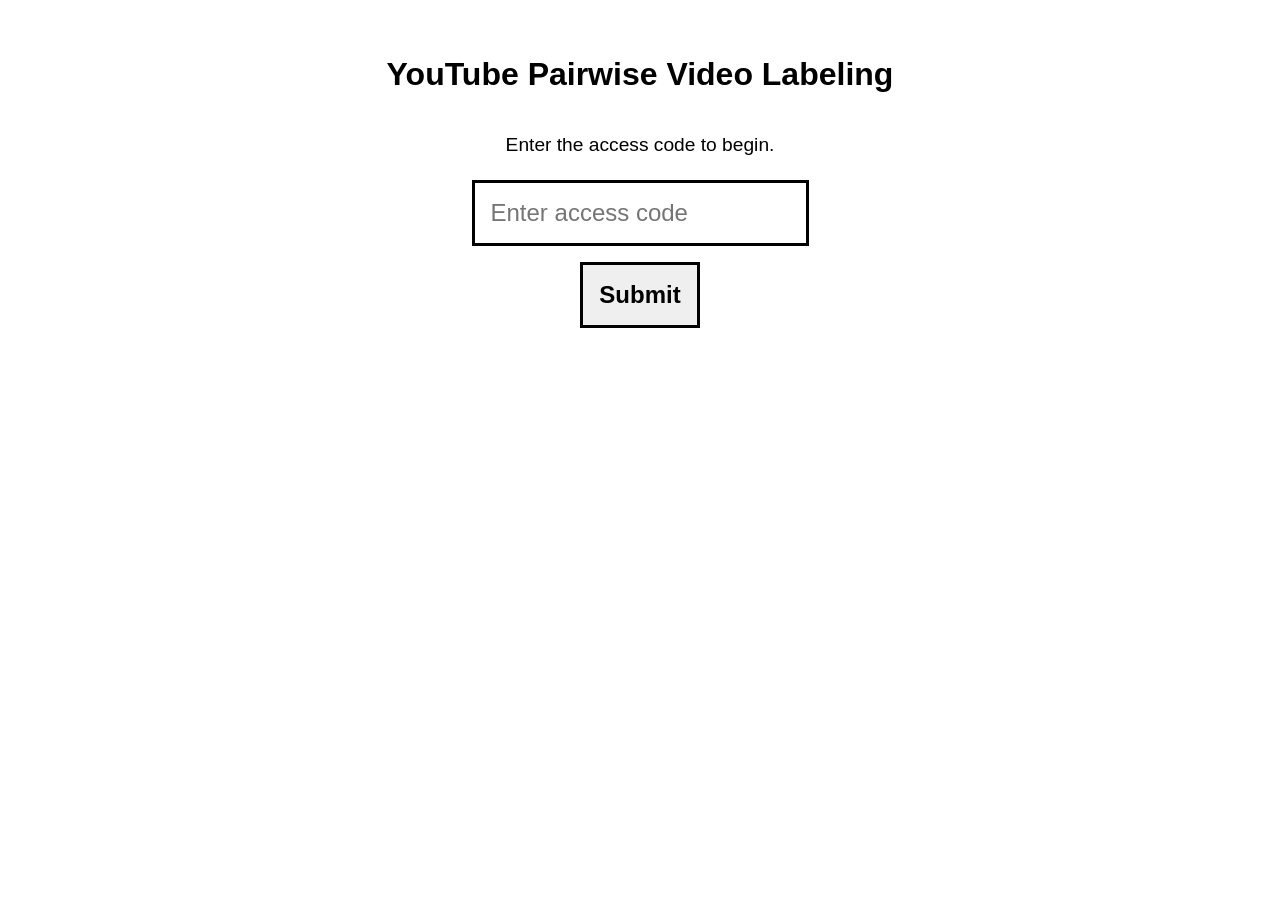
<file: src/index.html>
<!doctype html>
<html>

<head>
    <link rel="stylesheet" href="style.css">
    <script>
        async function submitAccessCode() {
            const codeInput = document.getElementById("code-input");
            const code = codeInput.value;
            try {
                const response = await fetch("/validate_code?code=" + encodeURIComponent(code), {
                    method: "POST",
                });
                const data = await response.json();
                if (data.valid === true) {
                    sessionStorage.setItem("access_code", code);
                    document.getElementById("auth-section").style.display = "none";
                    document.getElementById("instructions-section").style.display = "grid";
                    const coderInput = document.getElementById("coder-id-input");
                    if (coderInput) coderInput.focus();
                } else {
                    alert("Invalid access code. Please try again.");
                }
            } catch (err) {
                console.error("Validation error:", err);
                alert("Error connecting to server. Please try again.");
            }
        }

        async function submitCoderId() {
            const coderInput = document.getElementById("coder-id-input");
            const coderId = coderInput.value.trim();
            if (!coderId) {
                alert("Please enter a Coder ID to begin.");
                return;
            }
            try {
                const sessionRes = await fetch("/get_session_id");
                const sessionData = await sessionRes.json();
                sessionStorage.setItem("coder_id", coderId);
                sessionStorage.setItem("session_id", sessionData.session_id);
                window.location.href = "pairs.html";
            } catch (err) {
                console.error("Failed to start session:", err);
                alert("Failed to connect to server. Please try again.");
            }
        }

    </script>
</head>

<body>
    <!-- Step 1: Access code gate (hidden after valid code) -->
    <div id="auth-section" class="welcome">
        <h1>YouTube Pairwise Video Labeling</h1>
        <p>
            Enter the access code to begin.
        </p>
        <input type="password" id="code-input" placeholder="Enter access code" onkeydown="if(event.key==='Enter') submitAccessCode()">
        <button id="auth-button" onclick="submitAccessCode()">Submit</button>
    </div>

    <!-- Step 2: Instructions and Coder ID (revealed only after valid code) -->
    <div id="instructions-section" class="welcome" style="display: none;">
        <h1>YouTube Pairwise Video Labeling</h1>
        <p>
            In this task you will be presented with pairs of YouTube videos.
            You will be asked the question "which video is more right leaning?" or "which video is more left leaning?"
            In other words, which video expresses viewpoints or associations that are more congenial to the right
            or left wing of the political spectrum?
        </p>
        <p>
            Keep the context in mind when making your assessment. For instance, news media showing clips of
            partisan politicians is not necessarily partisan in itself (although it can be).
        </p>
        <p>
            You do not have to watch the video if you feel confident in your answer judging solely by the title,
            channel, and thumbnail. If you are unsure, go with your best guess.
        </p>
        <p>
            If one or both videos are unavailable, try clicking the "watch on YouTube" button. If they still are
            unavailable,
            click the "video is unavailable" button.
        </p>
        <p>
            Enter your Coder ID to begin.
        </p>
        <input type="text" id="coder-id-input" placeholder="Enter Coder ID" onkeydown="if(event.key==='Enter') submitCoderId()">
        <button id="submit-button" onclick="submitCoderId()">Start</button>
    </div>
</body>

</html>
</file>
<file: src/style.css>
body {
    font-family: 'Segoe UI', Tahoma, Geneva, Verdana, sans-serif;
    text-align: center;
    padding-top: 3rem;
}

h1 {
    margin-top: 0;
}

p {
    font-size: 1.2rem;
    margin-bottom: 0.5rem;
}

.welcome {
    width: 60rem;
    display: grid;
    margin-left: auto;
    margin-right: auto;
}

input {
    margin-top: 1rem;
    padding: 1rem;
    font-size: 1.5rem;
    align-self: center;
    display: block;
    margin-left: auto;
    margin-right: auto;
    border: solid black;
}

.pair {
    width: 80rem;
    display: grid;
    grid-template-columns: 1fr 1fr;
    justify-self: center;

}

.metadata {
    width: 100%;
    overflow-wrap: break-word;
}

.metadata span {
    margin-top: 1rem;
    display: block;
    font-size: 0.9rem;
}

#video-a-title,
#video-b-title {
    font-weight: 700;
}

#video-a-channel,
#video-b-channel {
    font-size: 0.95rem;
}

#video-a-channel a,
#video-b-channel a {
    color: #065fd4;
    text-decoration: none;
    font-weight: 600;
}

#video-a-channel a:hover,
#video-b-channel a:hover {
    text-decoration: underline;
}

#video-a-tags,
#video-b-tags {
    color: #666;
    font-style: italic;
    font-size: 0.8rem;
}

button {
    margin-top: 1rem;
    padding: 1rem;
    font-size: 1.5rem;
    align-self: center;
    display: block;
    margin-left: auto;
    margin-right: auto;
    border: solid black;
    font-weight: 700;
}

button.unavailable {
    margin-top: 3rem;
    font-size: 1rem;
    padding: 0.4rem 0.8rem;
    background: #ff8b8b;
}

button:hover {
    cursor: pointer;
    background: black;
    color: white;
}

iframe {
    margin: 1rem;
}

.progress-bar {
    border: solid black;
    width: 70%;
    margin-top: 1rem;
    height: 2rem;
    background-color: #e0e0e0;
    display: block;
    grid-column: 1 / span 2;
    justify-self: center;
}

.progress-bar div {
    width: 0%;
    height: 100%;
    background-color: #4CAF50;
}

.progress-snippet {
    font-weight: bold;
    font-size: 1.5rem;
    margin-top: 1rem;
    justify-self: center;
    grid-column: 1 / span 2;
}
</file>
